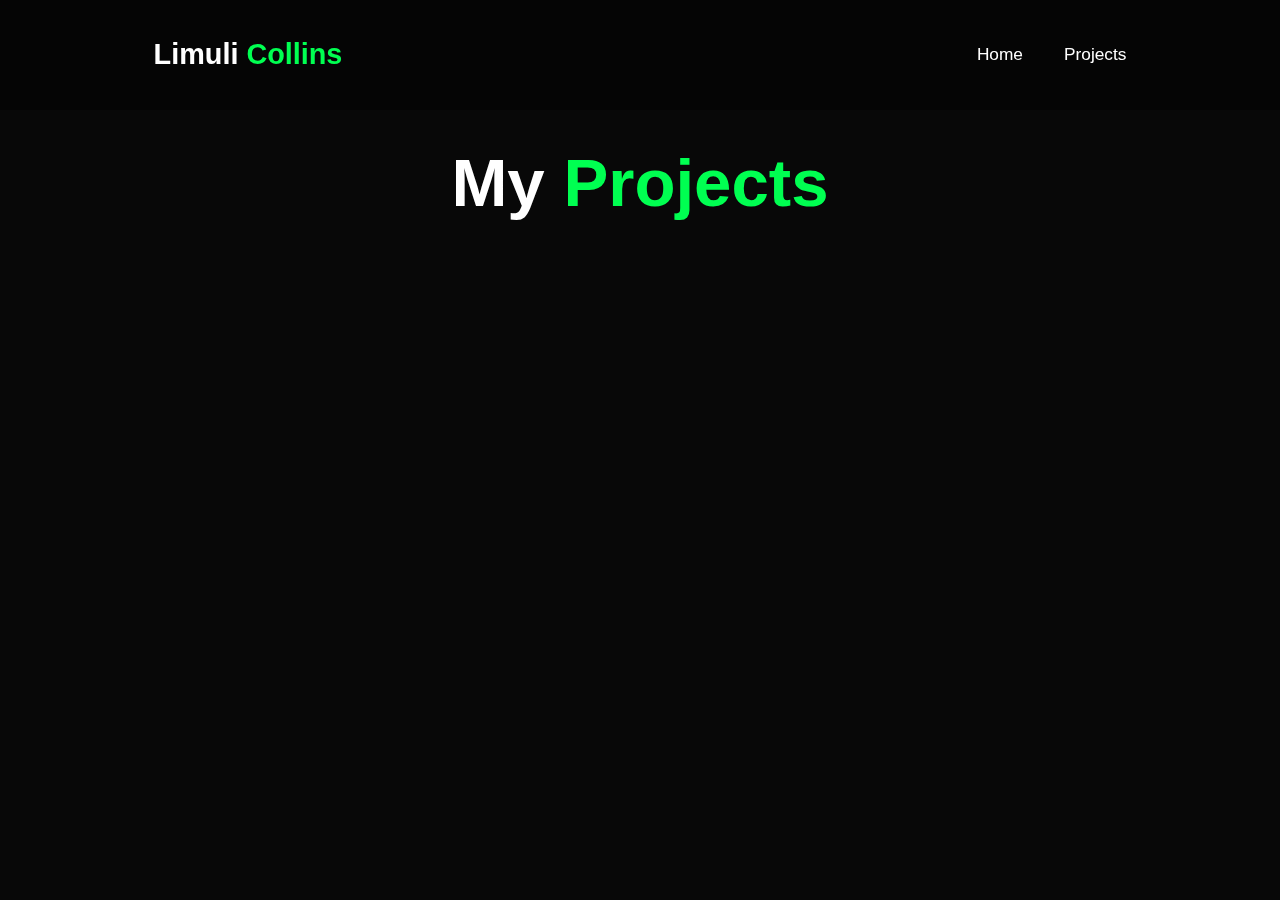
<file: projects.html>
<!DOCTYPE html>
<html lang="en">
<head>
  <meta charset="UTF-8">
  <meta name="viewport" content="width=device-width, initial-scale=1.0">
  <title>Projects - Collins Portfolio</title>
  <link href="https://unpkg.com/boxicons@2.1.4/css/boxicons.min.css" rel="stylesheet">
  <link rel="stylesheet" href="style.css">
</head>
<body>

<header class="header">
  <a href="index.html" class="logo">Limuli <span>Collins</span></a>
  <i class="bx bx-menu" id="menu-icon"></i>
  <nav class="navbar">
    <a href="index.html">Home</a>
    <a href="projects.html" class="active">Projects</a>
  </nav>
</header>

<section class="projects">
  <h2 class="heading">My <span>Projects</span></h2>
  <!-- Your projects content here -->
</section>

<script src="script.js"></script>
</body>
</html>
</file>
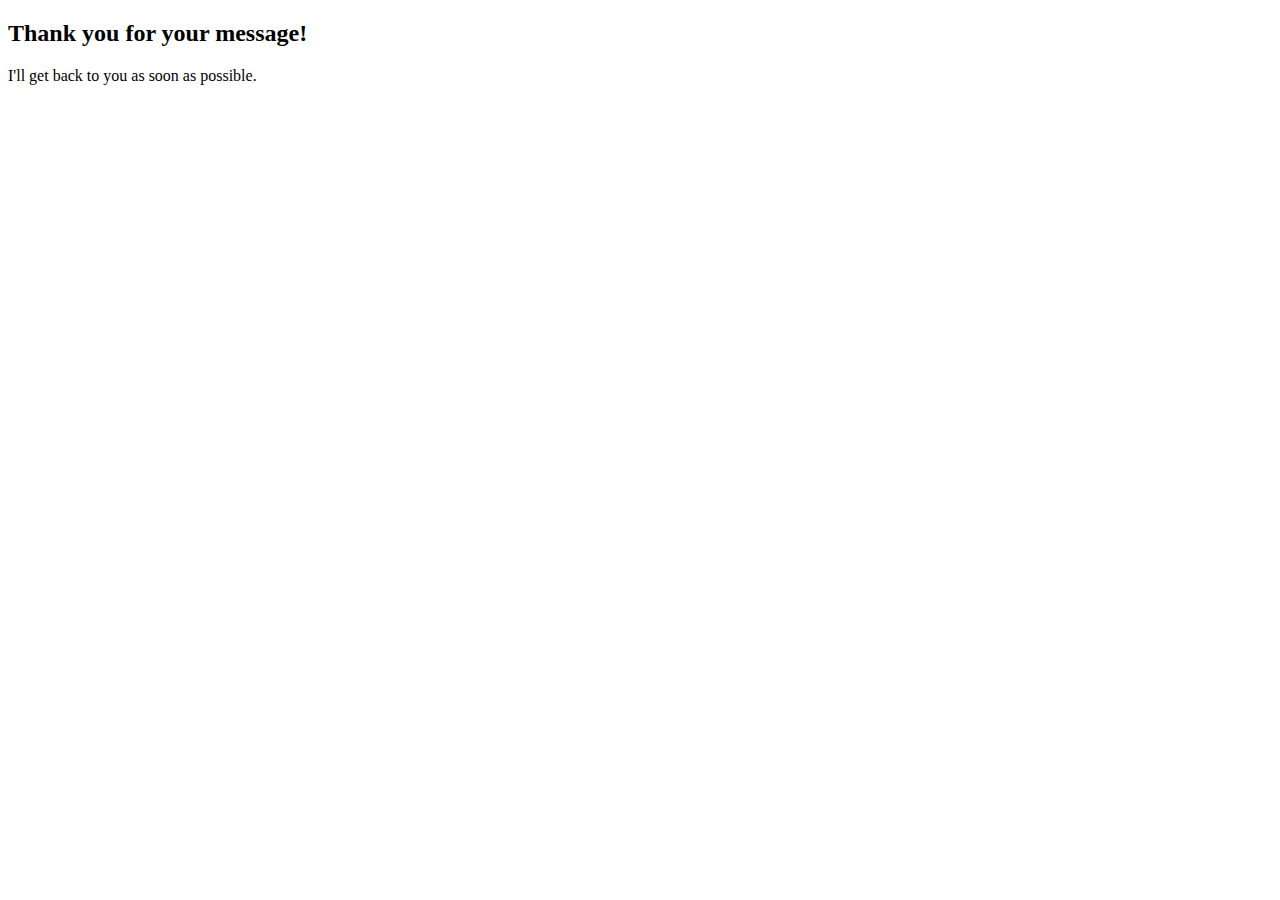
<file: thank-you.html>
<!DOCTYPE html>
<html lang="en">
<head>
  <meta charset="UTF-8">
  <title>Thank You</title>
</head>
<body>
  <h2>Thank you for your message!</h2>
  <p>I'll get back to you as soon as possible.</p>
</body>
</html>
</file>
<file: style.css>
* {
  margin: 0;
  padding: 0;
  box-sizing: border-box;
  text-decoration: none;
  border: none;
  outline: none;
  scroll-behavior: smooth;
  font-family: "Poppins", sans-serif;
}
html {
  font-size: 60%;
  overflow-x: hidden;
}
:root {
  --bg-color: #080808;
  --second-bg-color: #001005;
  --text-color: white;
  --main-color: #00ff51;
}
body {
  background: var(--bg-color);
  color: var(--text-color);
}
.header {
  position: fixed;
  width: 100%;
  top: 0;
  left: 0;
  padding: 4rem 12%;
  background: rgba(0, 0, 0, 0.3);
  backdrop-filter: blur(10px);
  display: flex;
  justify-content: space-between;
  align-items: center;
  z-index: 100;
}
#menu-icon {
  font-size: 3.6rem;
  color: var(--main-color);
  display: none;
}
.logo {
  font-size: 3rem;
  color: var(--text-color);
  font-weight: 800;
  cursor: pointer;
  transition: 0.3s ease;
}
.logo:hover {
  transform: scale(1.1);
}
span {
  color: var(--main-color);
}
.navbar a{
  font-size: 1.8rem;
  color: var(--text-color);
  margin-left: 4rem;
  font-weight: 500;
  border-bottom: 3px solid transparent;
  transition: 0.3s ease;
}
.navbar a:hover {
  border-bottom: 3px solid var(--main-color);
  color: var(--main-color);
}
section {
  min-height: 100vh;
  padding: 10rem 12%;;
}
.home {
  display: flex;
  align-items: center;
  justify-content: center;
  gap: 15rem;;
}
.home-content {
  display: flex;
  flex-direction: column;
  align-items: flex-end;
  text-align: right;;
}
.home-content h1 {
  font-size: 8rem;
  font-weight: 700;
  margin-top: 1.5rem;
  line-height: 1;
}
.home-content h3 {
  font-size: 4rem;
  margin: 1rem 0;
}
.home-content p {
  font-size: 1.5rem;
  font-weight: 500;
  line-height: 1.8;
}
.home-image img{
  width: 32vw;
  border-radius: 50%;
  box-shadow: 0 0 25px var(--main-color);
  transition: 0.4s ease;
}
.home-image img:hover {
  box-shadow: 0 0 25px var(--main-color),
              0 0 50px var(--main-color),
              0 0 100px var(--main-color);
}
.social-icons a{
  display: inline-flex;
  justify-content: center;
  align-items: center;
  font-size: 3rem;
  padding: 1rem;
  background: transparent;
  border: 2px solid var(--main-color);
  border-radius: 50%;
  color: var(--main-color);
  margin: 3rem 0.5rem;
  transition: 0.3s ease;
}
.social-icons a:hover {
  color: var(--text-color);
  background-color: var(--main-color);
  transform: scale(1.2)translateY(-5px);
  box-shadow: 0 0 25px var(--main-color);
}
.btn-group {
  display: flex;
  gap: 1.5rem;
}
.btn {
  display: inline-block;
  padding: 1rem 3rem;
  background: var(--main-color);
  box-shadow: 0 0 25px var(--main-color);
  color: black;
  font-size: 1.8rem;
  border-radius: 3rem;
  border: 2px solid transparent;
  font-weight: 600;
  transition: 0.3s ease-in-out;
}
.btn:hover {
  transform: scale(1.05);
  box-shadow: 0 0 25px var(--main-color),
              0 0 50px var(--main-color);
}
.btn-group a:nth-of-type(2) {
  background-color: black;
  color: var(--main-color);
  border: 2px solid var(--main-color);
  box-shadow: 0 0 25px transparent;
}
.btn-group a:nth-of-type(2):hover {
  box-shadow: 0 0 25px var(--main-color);
  background-color: var(--main-color);
  color: black;
}
.about {
  display: flex;
  align-items: center;
  gap: 10rem;
  justify-content: center;
  background-color: var(--second-bg-color);
}
.about-img img{
  border-radius: 50%;
  width: 32vw;
  box-shadow: 0 0 25px var(--main-color);
  transition: 0.4s ease-in-out;
}
.about-img img:hover {
  box-shadow: 0 0 25px var(--main-color),
              0 0 50px var(--main-color),
              0 0 100px var(--main-color);
}
.about-content h2{
  font-size: 7rem;
  text-align: left;
}
.about-content p {
  font-size: 1.8rem;
}
.about-content .btn {
  margin: 3rem 0;
}

::-webkit-scrollbar {
  width: 20px;
}
::-webkit-scrollbar-thumb {
  background-color: var(--main-color);
}
::-webkit-scrollbar-track {
  background-color: var(--bg-color);
}
.heading {
  text-align: center;
  font-size: 7rem;
  margin: 5rem 0;
}
.services {
  background-color: var(--bg-color);
  color: black;
}
.services h2 {
  color: var(--text-color);
}
.services-container {
  display: grid;
  grid-template-columns: repeat(auto-fit, minmax(300px, 1fr));
  align-items: center;
  gap: 2.5rem;
}
.service-box {
  display: flex;
  justify-content: center;
  align-items: center;
  background-color: var(--main-color);
  height: 600px;
  border-radius: 3rem;
  cursor: pointer;
  border: 5px solid transparent;
  transition: 0.4s ease-in-out;
}
.service-box:hover {
  background-color: var(--second-bg-color);
  color: var(--main-color);
  border: 5px solid var(--main-color);
  transform: scale(1.03);
}
.service-info {
  display: flex;
  flex-direction: column;
  text-align: center;
  justify-content: center;
  align-items: center;
  padding: 5rem;
}
.service-info i {
  font-size: 8rem;
}
.service-info h4 {
  font-size: 4rem;
  margin: 2rem 0;
  font-weight: 800;
}
.service-info p {
  font-size: 1.4rem;
  font-weight: 600;
  line-height: 1.7;
}
.contact {
  background-color: var(--second-bg-color);
}
.contact h2 {
  margin-top: 3rem;
  margin-bottom: 3rem;
  text-align: center;
  font-size: 7rem;
  color: var(--text-color);
}
.contact form {
  display: flex;
  align-items: center;
  justify-content: center;
  gap: 3rem;
  margin: 5rem 0;
  text-align: center;
}
.contact form .input-box input,
.contact form textarea {
  width: 100%;
  padding: 2.5rem;
  font-size: 1.8rem;
  color: var(--text-color);
  background-color: var(--bg-color);
  border-radius: 2rem;
  border: 2px solid var(--main-color);
  margin: 1.5rem 0;
  resize: none;
}
.footer {
  background-color: var(--bg-color);
  padding: 50px 0;
}
.footer .social-icons {
  text-align: center;
}
.footer ul {
  text-align: center;
  font-size: 1.8rem;
}
.footer ul li {
  display: inline-block;
  margin-left: 20px;
}
.footer ul li a {
  color: white;
  border-bottom: 3px solid transparent;
  transition: 0.3s ease-in-out;
}
.footer ul li a:hover {
  border-bottom: 3px solid var(--main-color);
}
.footer .copyright {
  text-align: center;
  margin-top: 40px;
  font-size: 16px;
}

@media (max-width:1024px){
  #menu-icon {
    display: block;
  }
  .navbar {
    position: absolute;
    top: 100%;
    right: 0;
    width: 50%;
    padding: 1rem 3rem;
    background-color: rgba(0, 0, 0, 0.8);
    border-left: 2px solid var(--main-color);
    border-bottom: 2px solid var(--main-color);
    border-bottom-left-radius: 2rem;
    display: none;
  }
  .navbar a{
    margin: 3rem 0;
    display: block; 
    font-size: 2rem;
    color: var(--text-color);
  }
  .navbar.active {
    display: block;
  }
  .home {
    flex-direction: column-reverse;
    margin: 5rem 0;
    gap: 5rem;
  }
  .home-content {
    align-items: center;
    text-align: center
  }
  .home-image img {
    width: 52vw;
  }
  .about {
    flex-direction: column-reverse;
    text-align: center;
  }
  .about h2 {
    text-align: center;
    margin: 2rem 0;
  }
  .about img {
    width: 52vw;
  }
  .contact form{
    flex-direction: column;
  }
}
</file>
